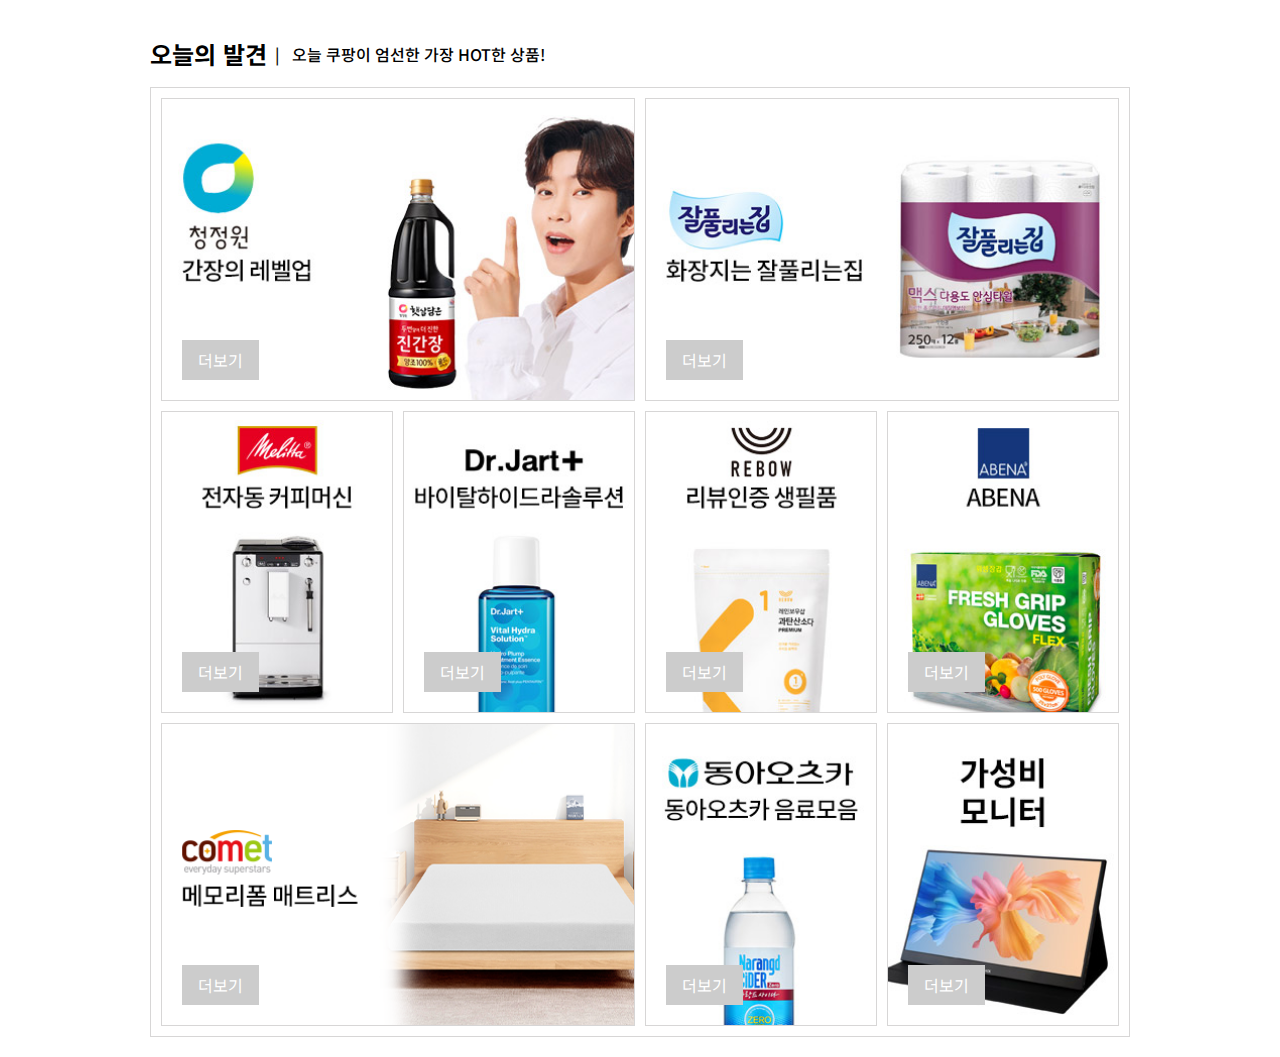
<file: 01/index.html>
<!DOCTYPE html>
<html lang="ko">
  <head>
    <meta charset="UTF-8" />
    <meta name="viewport" content="width=device-width, initial-scale=1.0" />
    <title>쿠팡 - 오늘의 발견</title>
    <link rel="stylesheet" href="style.css" />
  </head>
  <body>
    <div class="container">
      <!-- Header -->
      <header class="header">
        <h1 class="header-title">오늘의 발견</h1>
        <strong class="header-subtitle">
          오늘 쿠팡이 엄선한 가장 <span lang="en">HOT</span>한 상품!
        </strong>
      </header>
      <!-- Main -->
      <main>
        <div class="discovery">
          <a class="card card-lg" href="#none">
            <img src="./images/01.jpg" alt="청정원 햇살담은 진간장" />
          </a>
          <a class="card card-lg" href="#none">
            <img
              src="./images/02.jpg"
              alt="잘풀리는집 화장지 다용도 안심타입"
            />
          </a>
          <a class="card card-sm" href="#none">
            <img src="./images/03.jpg" alt="밀리타 전자동 커피머신" />
          </a>
          <a class="card card-sm" href="#none">
            <img src="./images/04.jpg" alt="닥터자르트 바이탈하이드라솔루션" />
          </a>
          <a class="card card-sm" href="#none">
            <img src="./images/05.jpg" alt="레인보우 리뷰인증 생필품" />
          </a>
          <a class="card card-sm" href="#none">
            <img src="./images/06.jpg" alt="아베나 기획전" />
          </a>
          <a class="card card-lg" href="#none">
            <img src="./images/07.png" alt="코멧 메모리폼 매트리스" />
          </a>
          <a class="card card-sm" href="#none">
            <img src="./images/08.jpg" alt="동아오츠카 음료모음" />
          </a>
          <a class="card card-sm" href="#none">
            <img src="./images/09.jpg" alt="빅트랙 가성비 모니터" />
          </a>
        </div>
      </main>
    </div>
  </body>
</html>
</file>
<file: 01/style.css>
@import url('https://fonts.googleapis.com/css2?family=Noto+Sans+KR:wght@400;500;700&display=swap');

:root {
  --color-border: #d7d6d6;
  --color-disabled: #ccc;
  --color-white: #fff;
  --color-active: #51a1ff;
}

* {
  box-sizing: border-box;
}

body {
  display: flex;
  flex-direction: column;
  align-items: center;
  font-family: 'Noto Sans KR', sans-serif;
  width: 100%;
  padding: 20px;
  margin: 0;
  background-color: var(--color-white);
}

/* UI */

.header {
  display: flex;
  align-items: center;
}

.header-title {
  font-size: 24px;
}

.header-subtitle {
  font-size: 16px;
  font-weight: 500;
}

.header-subtitle::before {
  padding: 0 8px;
  content: '|';
}

.discovery {
  display: grid;
  grid-template-columns: repeat(4, 1fr);
  grid-template-rows: repeat(auto-fill, 1fr);
  width: 980px;
  padding: 10px;
  gap: 10px;
  border: 1px solid var(--color-border);
}

.card {
  position: relative;
  display: block;
  border: 1px solid var(--color-border);
}

.card:hover {
  border-color: var(--color-active);
}

.card::after {
  position: absolute;
  bottom: 20px;
  left: 20px;
  display: flex;
  align-items: center;
  justify-content: center;
  height: 40px;
  padding: 0 16px;
  content: '더보기';
  color: var(--color-white);
  background-color: var(--color-disabled);
}

.card:hover::after,
.card:focus::after {
  content: '구매하기';
  background-color: var(--color-active);
}

.card img {
  display: block;
  width: 100%;
}

.card-sm {
  grid-column: span 1;
}

.card-lg {
  grid-column: span 2;
}
</file>
